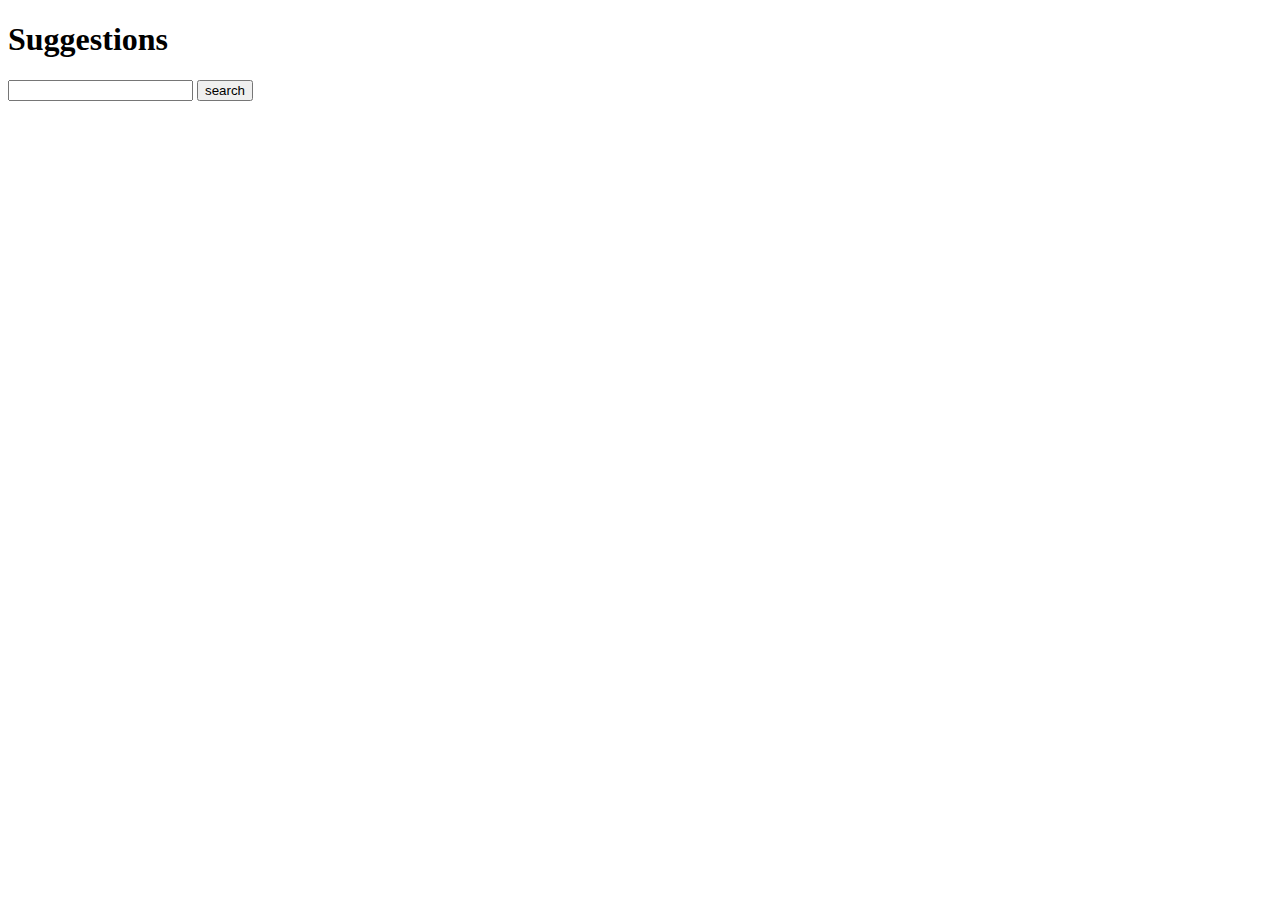
<file: helloWorldSuggestions.html>
<!DOCTYPE html>
<html>
    <script src="https://ajax.googleapis.com/ajax/libs/jquery/3.3.1/jquery.min.js"></script>
    <body>
        <h1>Suggestions</h1>
        <input id="query" type="text"/>
        <input id="search" type="button" value="search" onclick="myFunction();" />
        <div id="content"></div>
        <script>
            function myFunction()
            {
                var queryVal=document.getElementById('query').value;
                var xhr = new XMLHttpRequest();
                
                xhr.open("GET", "https://cors-anywhere.herokuapp.com/http://suggestqueries.google.com/complete/search?client=firefox&q="+queryVal, true);
                xhr.setRequestHeader("Origin", 'suggestqueries.google.com');
                xhr.onload = function (e) {
                    if (xhr.readyState === 4) {
                        if (xhr.status === 200) {

                            var resp = xhr.responseText;
                            document.getElementById("content").innerHTML += "<br>" + resp;
                            //$.ajax({});





                        } else {
                            console.error(xhr.statusText);
                        }
                    }
                };
                xhr.onerror = function (e) {
                    console.error(xhr.statusText);
                };
                xhr.send(null);
            }
        </script>
    </body>
</html>
</file>
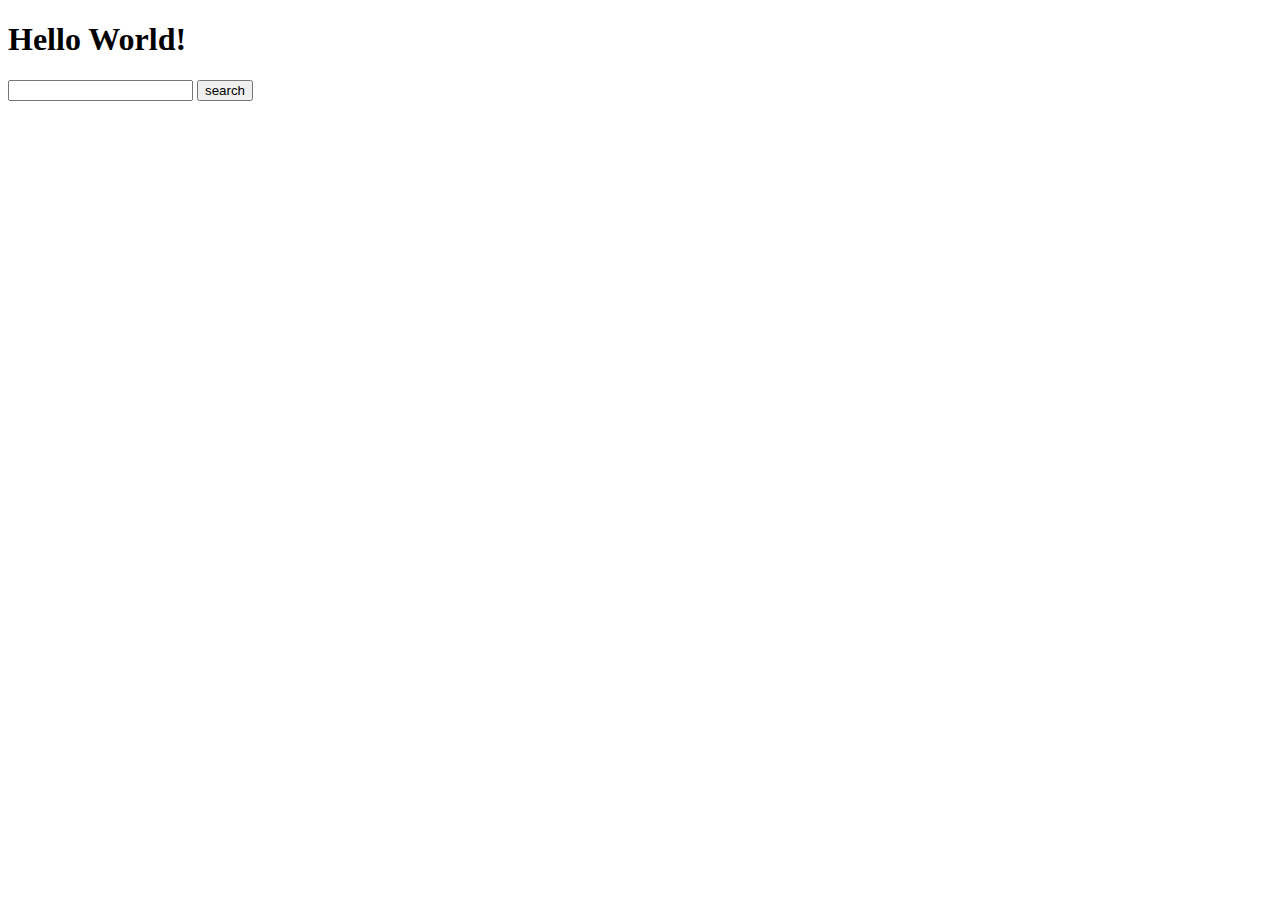
<file: AAAAAAAAAAAAAAAAAAAAAAAAA/helloWorldSearchApis.html>
<!--
AIzaSyDtUSk5jFQ8sZc_7oWcp60v6nLL4mhEles
006160353462852140707:hmravflp3qw
-->



<!DOCTYPE html>
<html>

    <script src="https://ajax.googleapis.com/ajax/libs/jquery/3.3.1/jquery.min.js"></script>
    <body>

        <h1>Hello World!</h1>




        <input id="query" type="text"/>
        <input id="search" type="button" value="search" onclick="myFunction();" />
        <div id="content2"></div>
        <div id="content"></div>
        <script>

            function recursiveNetwork()
            {
                $.ajax({
                    url:'../update_connections.php',
                    method:'GET',
                    success:function(data)
                    {

                        console.log(data);
                        if(String(data).includes("incomplete"))
                        {
                            console.log("recursing");
                            recursiveNetwork();
                        }
                        else
                        {
                            console.log("NOT recursing");
                        }
                    }
                });
            }

            function myFunction() {

                var newId=-1;
                var checkIDsToAssign = new XMLHttpRequest();
                checkIDsToAssign.open("GET", "../listen_all_IDs.php", true);
                checkIDsToAssign.onload = function (e) {
                    if (checkIDsToAssign.readyState === 4) {
                        if (checkIDsToAssign.status === 200) 
                        {


                            var IDsString=checkIDsToAssign.responseText;//.split(',');
                            console.log(IDsString);


                            if((IDsString.length)>2)
                            {
                                IDsString = IDsString.substring(0, IDsString.length - 2);

                                console.log("all IDs after: "+IDsString);
                                var arrOfStringIDs=IDsString.split(',');
                                console.log("indexes"+arrOfStringIDs);
                                for (index in arrOfStringIDs)
                                {
                                    console.log(index);
                                    if (parseInt(index)>newId);
                                    {
                                        newId=parseInt(index);
                                    }
                                }
                                var i=0;
                                while (i<=newId+1)
                                {
                                    console.log(i);
                                    if (arrOfStringIDs.includes(i.toString()))
                                    {
                                        console.log("next");
                                    }
                                    else
                                    {
                                        console.log("ID not found, chance for new ID");
                                        newId=i;
                                        break;
                                    }
                                    i=i+1;
                                }
                            }
                            else
                            {
                                newId=0;
                            }
                            console.log("newId"+newId);


                            var queryVal=document.getElementById('query').value;
                            var xhr = new XMLHttpRequest();
                            xhr.open("GET", "https://www.googleapis.com/customsearch/v1?key=AIzaSyDtUSk5jFQ8sZc_7oWcp60v6nLL4mhEles&cx=006160353462852140707:hmravflp3qw&q="+queryVal, true);
                            //1) xhr.open("GET", "https://www.googleapis.com/customsearch/v1?key=AIzaSyDtUSk5jFQ8sZc_7oWcp60v6nLL4mhEles&cx=006160353462852140707:hmravflp3qw&q="+queryVal, true);
                            //2) xhr.open("GET", "https://www.googleapis.com/customsearch/v1?key=AIzaSyCQEpul_mzwbjGpoT4qHYg-X1h83kn8xC8&cx=017758072927425657890:kqgnper_5b0&q="+queryVal, true);
                            xhr.onload = function (e) {
                                if (xhr.readyState === 4) {
                                    if (xhr.status === 200) {

                                        var n = xhr.responseText.match('"totalResults": ".*?"');
                                        var finalNumber=n[0].substring(17);
                                        finalNumber = finalNumber.substring(0, finalNumber.length - 1);
                                        document.getElementById("content2").innerHTML += "<br>" + finalNumber;
                                        $.ajax({
                                            data:"aI="+newId+"&aN="+queryVal+"&aC=ciao&aA="+finalNumber+"",
                                            url:'../trasporta.php',
                                            method:'POST',
                                            success:function(data)
                                            {
                                                //console.log(data);
                                                recursiveNetwork();

                                            }
                                        });





                                    } else {
                                        console.error(xhr.statusText);
                                    }
                                }
                            };
                            xhr.onerror = function (e) {
                                console.error(xhr.statusText);
                            };
                            xhr.send(null);





                        } else {
                            console.error(checkIDsToAssign.statusText);
                        }
                    }
                };
                checkIDsToAssign.onerror = function (e) {
                    console.error(checkIDsToAssign.statusText);
                };
                checkIDsToAssign.send(null);








            }
        </script>


        <!--
<script>

// Remember to replace YOUR_API_KEY below.

function hndlr(response) {
for (var i = 0; i < response.items.length; i++) {
var item = response.items[i];
// in production code, item.htmlTitle should have the HTML entities escaped.
document.getElementById("content").innerHTML += "<br>" + item.htmlTitle;
}
}

function onLoad
</script>
<script src="https://www.googleapis.com/customsearch/v1?key=AIzaSyDtUSk5jFQ8sZc_7oWcp60v6nLL4mhEles&cx=006160353462852140707:hmravflp3qw&q=cars&callback=hndlr">
</script>-->
    </body>
</html>
</file>
